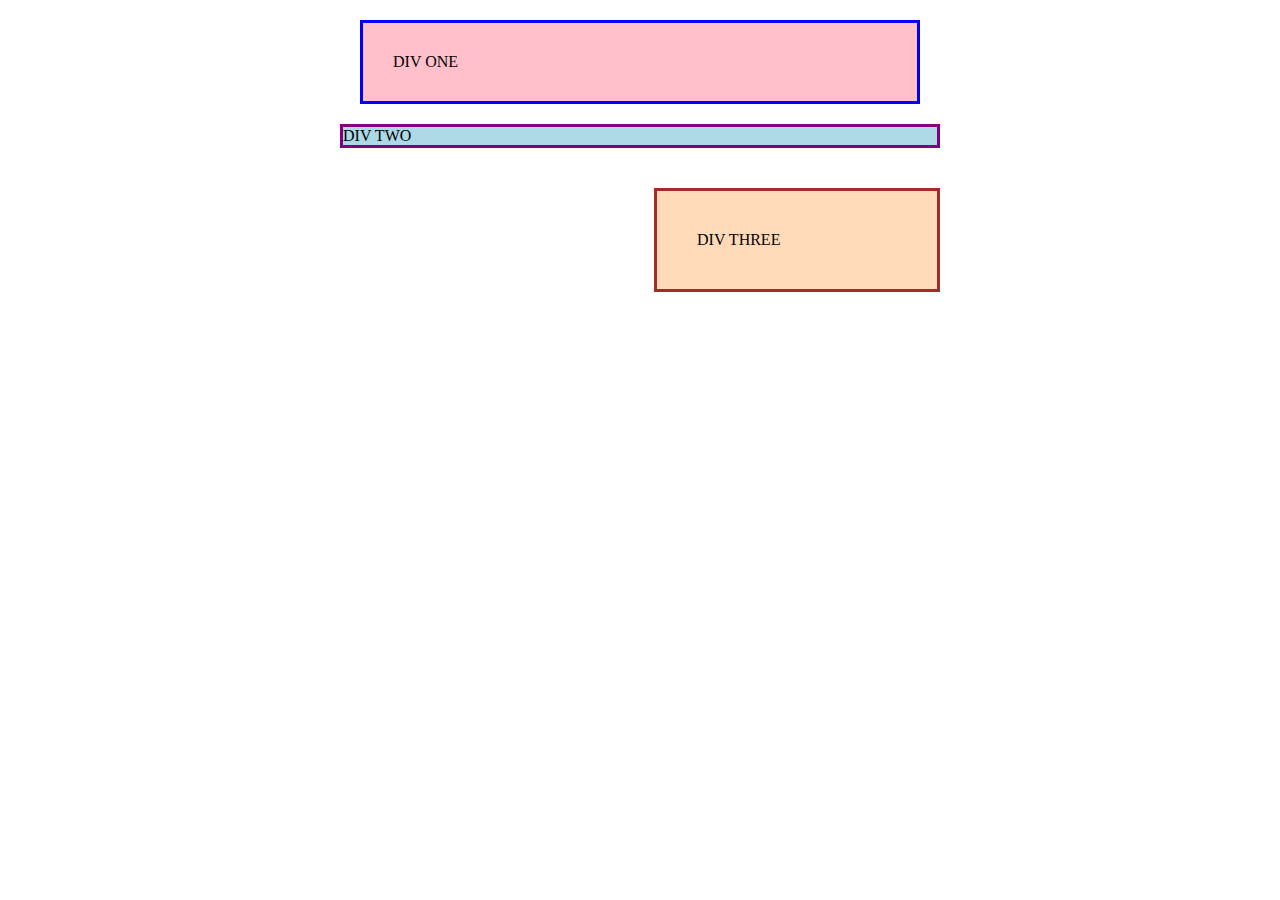
<file: foundations/block-and-inline/01-margin-and-padding-1/index.html>
<!DOCTYPE html>
<html lang="en">
  <head>
    <meta charset="UTF-8">
    <meta http-equiv="X-UA-Compatible" content="IE=edge">
    <meta name="viewport" content="width=device-width, initial-scale=1.0">
    <title>Margin and Padding exercise</title>
    <link rel="stylesheet" href="style.css">
  </head>
  <body>
    <div class="one">
      DIV ONE
    </div>
    <div class="two">
      DIV TWO
    </div>
    <div class="three">
      DIV THREE
    </div>
  </body>
</html>
</file>
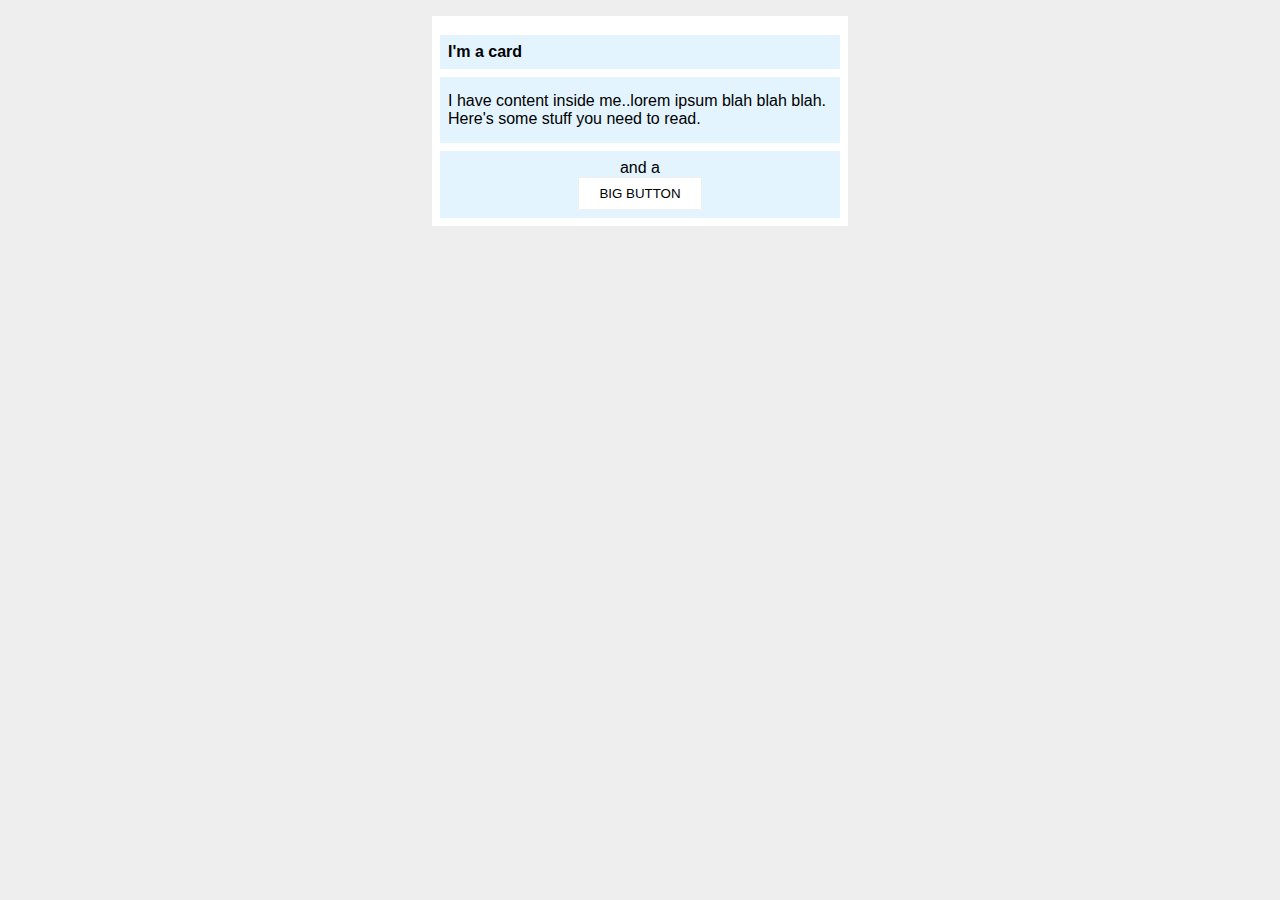
<file: foundations/block-and-inline/02-margin-and-padding-2/index.html>
<!DOCTYPE html>
<html lang="en">
  <head>
    <meta charset="UTF-8">
    <meta http-equiv="X-UA-Compatible" content="IE=edge">
    <meta name="viewport" content="width=device-width, initial-scale=1.0">
    <title>Margin and Padding exercise 2</title>
    <link rel="stylesheet" href="style.css">
  </head>
  <body>
    <div class="card">
      <h1 class="title">I'm a card</h1>
      <div class="content">I have content inside me..lorem ipsum blah blah blah. Here's some stuff you need to read.</div>
      <div class="button-container"> and a <button>BIG BUTTON</button> </div>
    </div>
  </body>
</html>
</file>
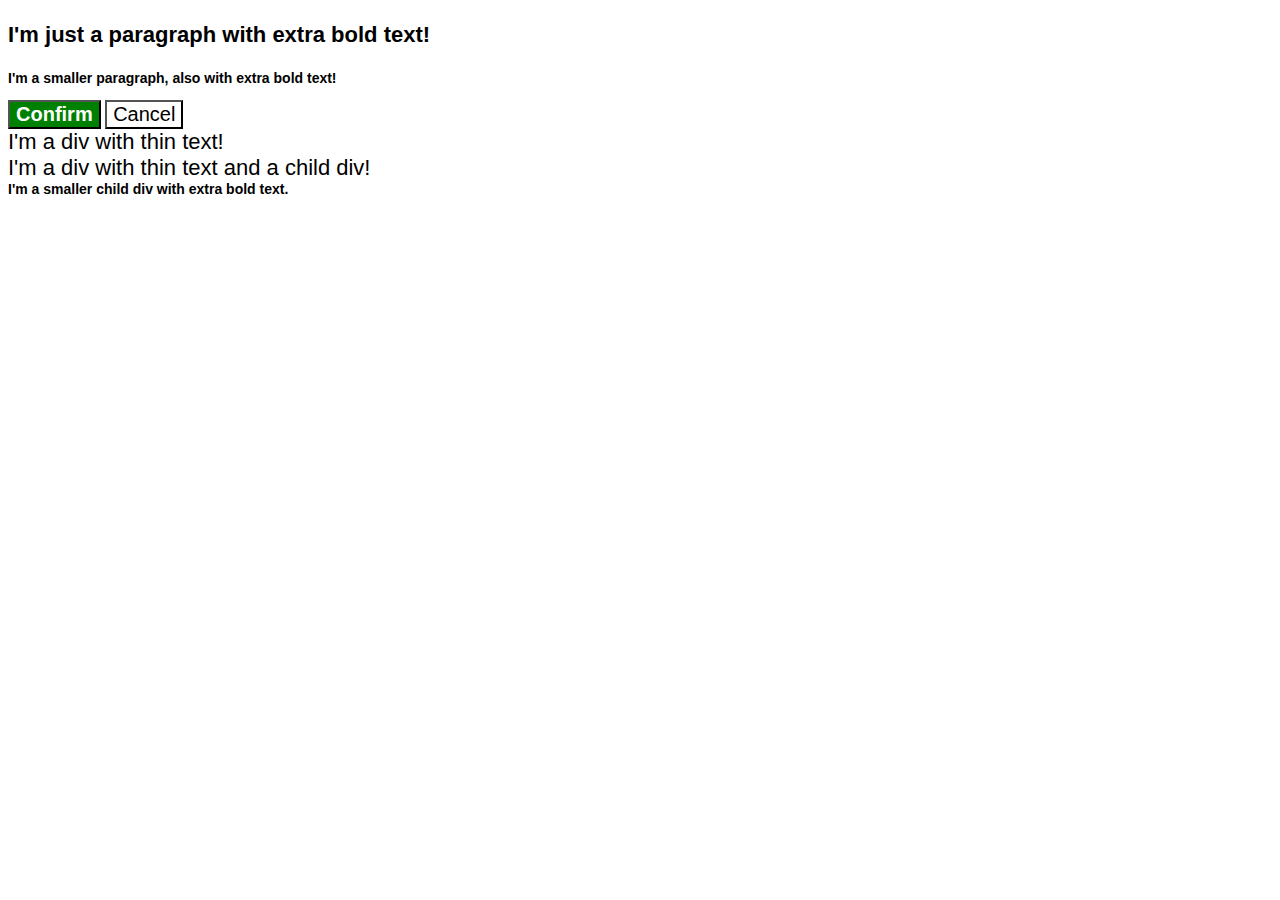
<file: foundations/cascade/01-cascade-fix/index.html>
<!DOCTYPE html>
<html lang="en">
  <head>
    <meta charset="UTF-8">
    <meta http-equiv="X-UA-Compatible" content="IE=edge">
    <meta name="viewport" content="width=device-width, initial-scale=1.0">
    <title>Fix the Cascade</title>
    <link rel="stylesheet" href="style.css">
  </head>
  <body>
    <p class="para">I'm just a paragraph with extra bold text!</p>
    <p class="para small-para">I'm a smaller paragraph, also with extra bold text!</p>

    <button id="confirm-button" class="button confirm">Confirm</button>
    <button id="cancel-button" class="button cancel">Cancel</button>

    <div class="text">I'm a div with thin text!</div>
    <div class="text">I'm a div with thin text and a child div!
      <div class="text child">I'm a smaller child div with extra bold text.</div>
    </div>
  </body>
</html>
</file>
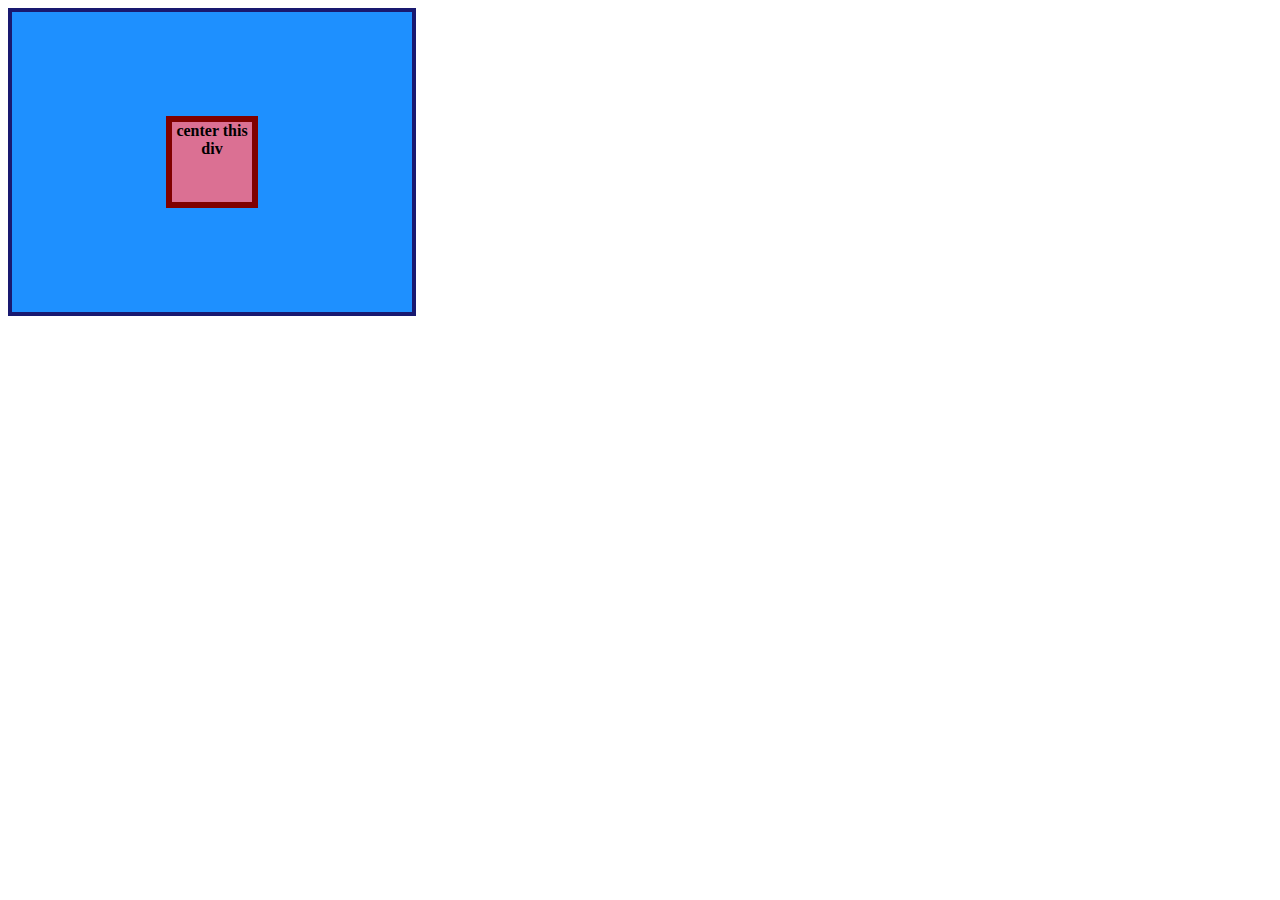
<file: foundations/flex/01-flex-center/index.html>
<!DOCTYPE html>
<html lang="en">
  <head>
    <meta charset="UTF-8">
    <meta http-equiv="X-UA-Compatible" content="IE=edge">
    <meta name="viewport" content="width=device-width, initial-scale=1.0">
    <title>CENTER THIS DIV</title>
    <link rel="stylesheet" href="style.css">
  </head>
  <body>
    <div class="container">
      <div class="box">center this div</div>
    </div>
  </body>
</html>
</file>
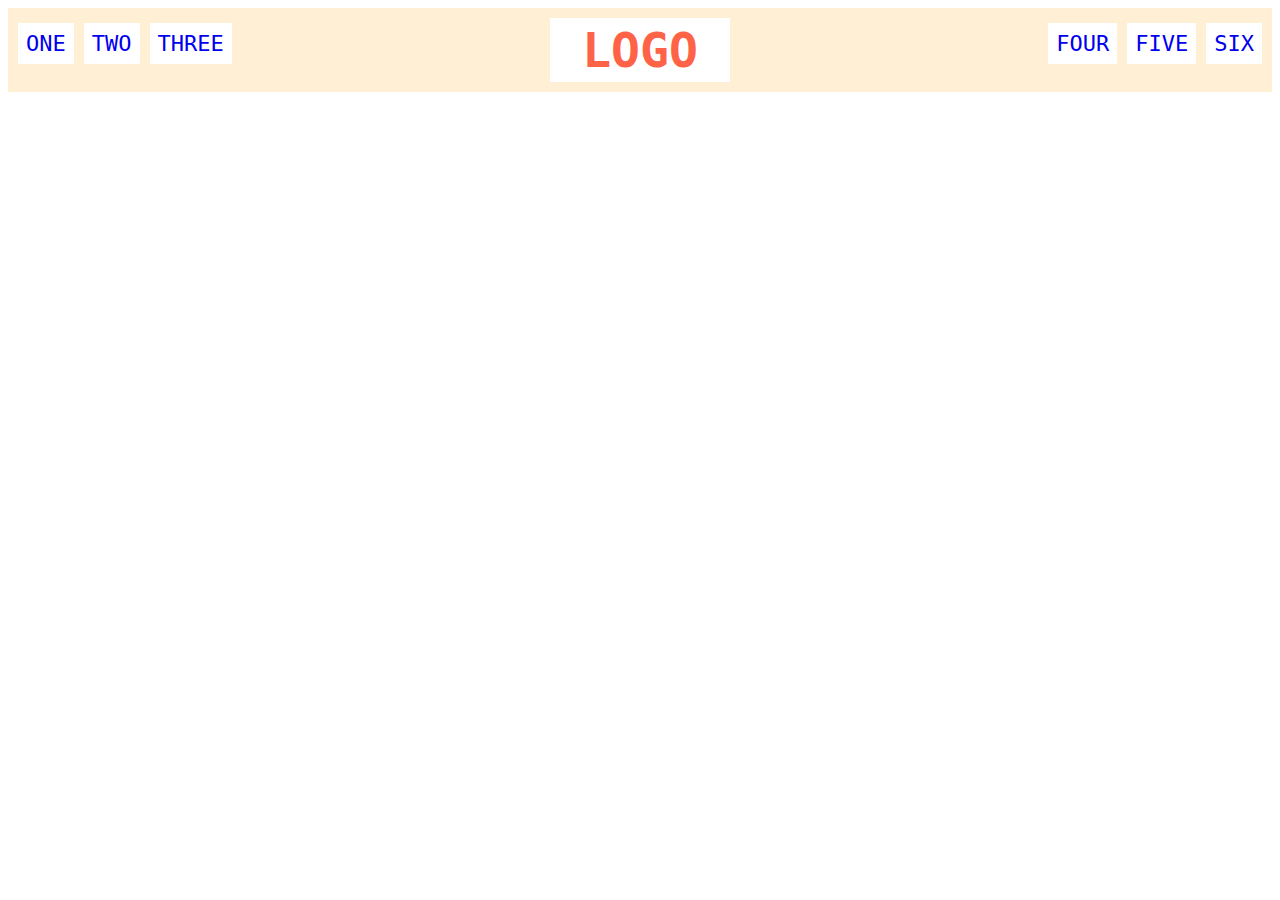
<file: foundations/flex/02-flex-header/index.html>
<!DOCTYPE html>
<html lang="en">
  <head>
    <meta charset="UTF-8">
    <meta http-equiv="X-UA-Compatible" content="IE=edge">
    <meta name="viewport" content="width=device-width, initial-scale=1.0">
    <title>Flex Header</title>
    <link rel="stylesheet" href="style.css">
  </head>
  <body>
    <div class="header">

      <div class="left-links">
        <ul>
          <li><a href="#">ONE</a></li>
          <li><a href="#">TWO</a></li>
          <li><a href="#">THREE</a></li>
        </ul>
      </div>
      
      <div class="logo">LOGO</div>

      <div class="right-links">
        <ul>
          <li><a href="#">FOUR</a></li>
          <li><a href="#">FIVE</a></li>
          <li><a href="#">SIX</a></li>
        </ul>
      </div>
      
    </div>
    
  </body>
</html>
</file>
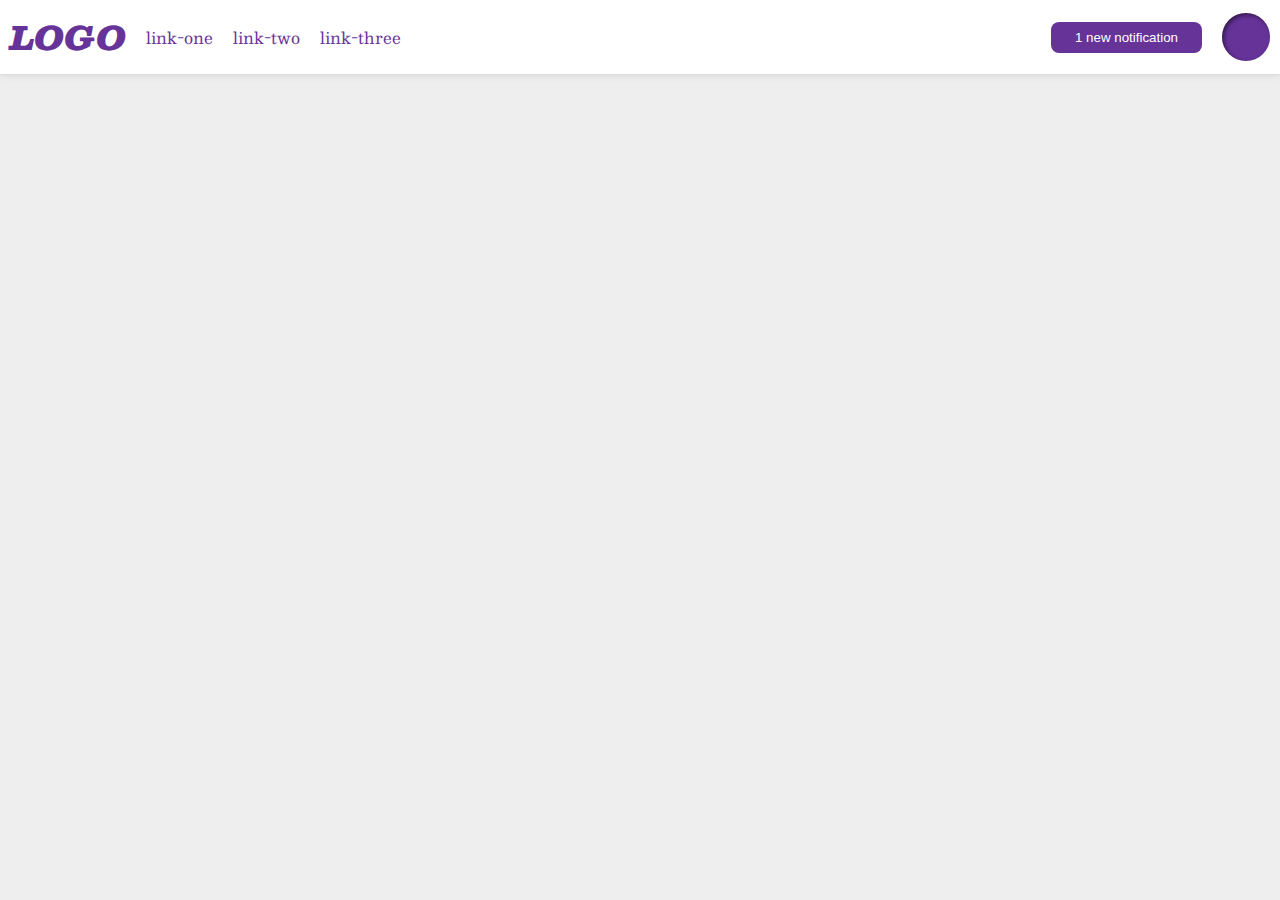
<file: foundations/flex/03-flex-header-2/index.html>
<!DOCTYPE html>
<html lang="en">
  <head>
    <meta charset="UTF-8">
    <meta http-equiv="X-UA-Compatible" content="IE=edge">
    <meta name="viewport" content="width=device-width, initial-scale=1.0">
    <title>Flex Header 2</title>
    <link rel="stylesheet" href="style.css">
  </head>
  <body>
    <div class="header">

      <div class="left">
        <div class="logo">LOGO</div>
        <ul class="links">
          <li><a href="https://google.com">link-one</a></li>
          <li><a href="https://google.com">link-two</a></li>
          <li><a href="https://google.com">link-three</a></li>
        </ul>
      </div>

      <div class="right">
        <button class="notifications">
          1 new notification
        </button>
        <div class="profile-image"></div>
      </div>

    </div>
  </body>
</html>
</file>
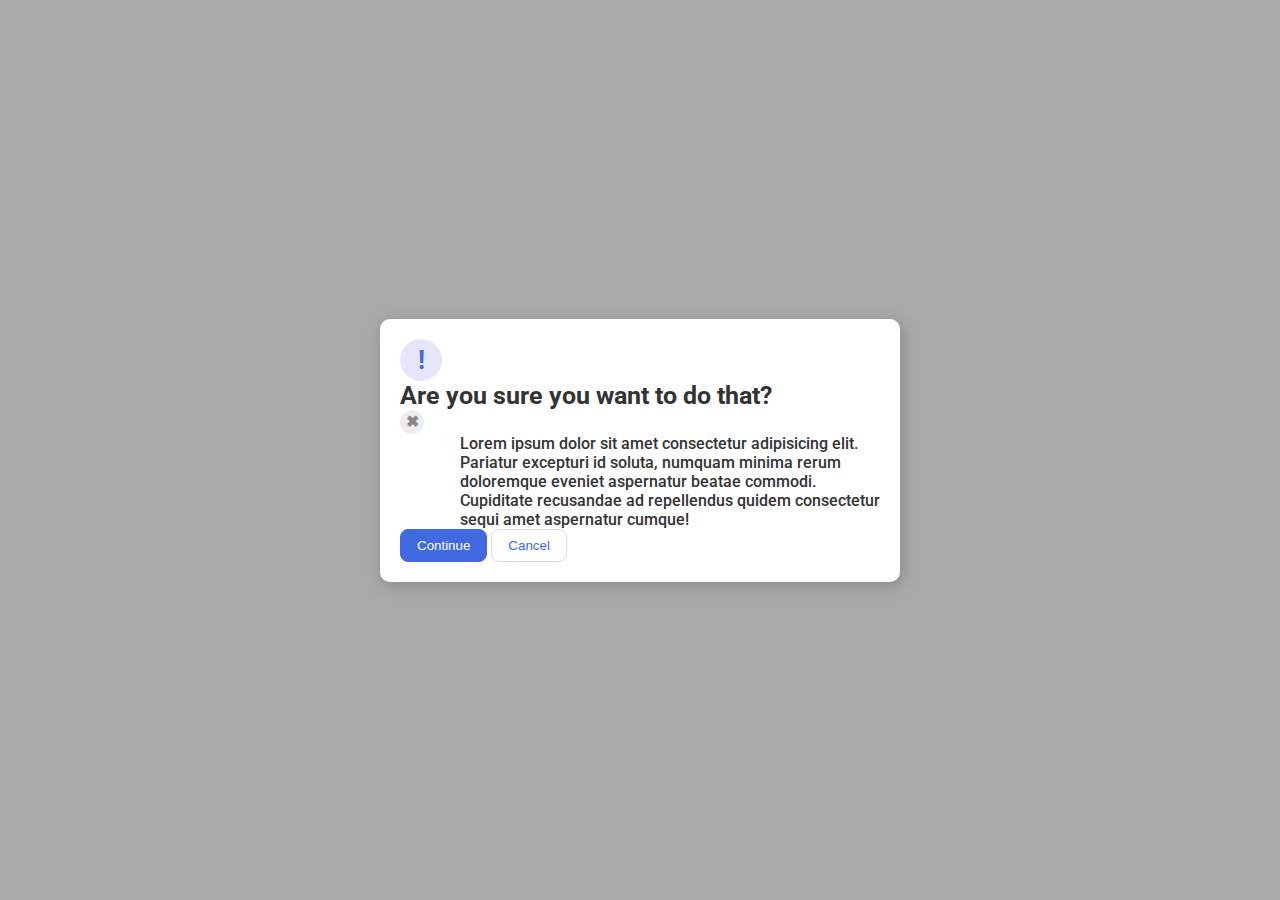
<file: foundations/flex/05-flex-modal/index.html>
<!DOCTYPE html>
<html lang="en">
  <head>
    <meta charset="UTF-8">
    <meta http-equiv="X-UA-Compatible" content="IE=edge">
    <meta name="viewport" content="width=device-width, initial-scale=1.0">
    <link rel="stylesheet" href="style.css">
    <title>Modal</title>
  </head>
  <body>
    <div class="modal">
      
      <div class="icon">!</div>

      <!-- additional container used here -->
      <div class="container">

        <!-- header div was moved to encompass the close button as well -->
        <div class="header">Are you sure you want to do that?
          <button class="close-button">✖</button>
        </div>

        <div class="text">Lorem ipsum dolor sit amet consectetur adipisicing elit. Pariatur excepturi id soluta, numquam minima rerum doloremque eveniet aspernatur beatae commodi. Cupiditate recusandae ad repellendus quidem consectetur sequi amet aspernatur cumque!</div>
        <button class="continue">Continue</button>
        <button class="cancel">Cancel</button>

      </div>
      
    </div>
  </body>
</html>

    <!-- <div class="modal">

      <div class="top-bar">
        <div class="icon">!</div>
        <div class="header">Are you sure you want to do that?</div>
        <button class="close-button">✖</button>
      </div>

      <div class="text">Lorem ipsum dolor sit amet consectetur adipisicing elit. Pariatur excepturi id soluta, numquam minima rerum doloremque eveniet aspernatur beatae commodi. Cupiditate recusandae ad repellendus quidem consectetur sequi amet aspernatur cumque!</div>
      
      <div class="buttons-div">
        <button class="continue">Continue</button>
        <button class="cancel">Cancel</button>
      </div>

    </div> -->
</file>
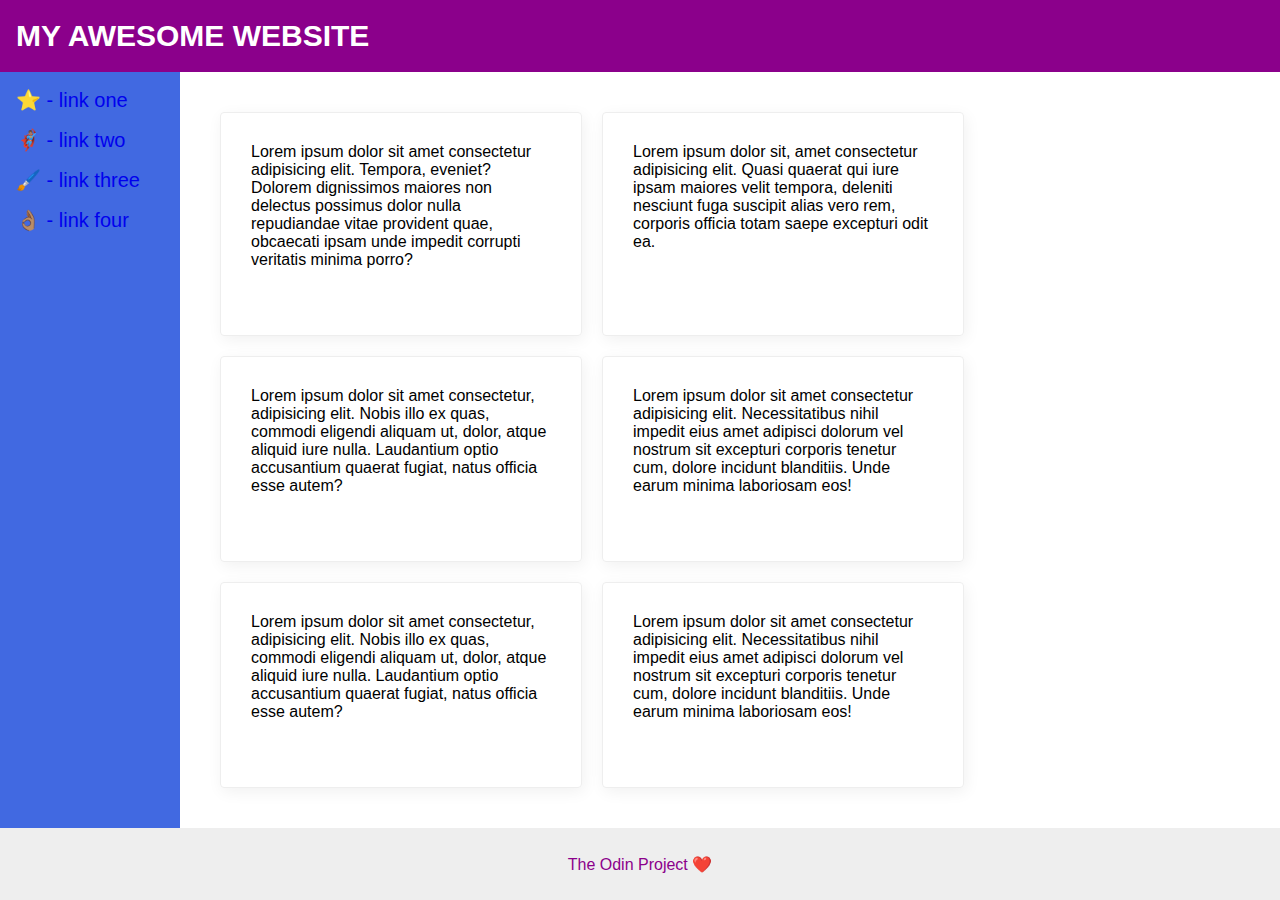
<file: foundations/flex/07-flex-layout-2/index.html>
<!DOCTYPE html>
<html lang="en">
  <head>
    <meta charset="UTF-8">
    <meta http-equiv="X-UA-Compatible" content="IE=edge">
    <meta name="viewport" content="width=device-width, initial-scale=1.0">
    <title>The Holy Grail</title>
    <link rel="stylesheet" href="style.css">
  </head>
  <body>

    <div class="header">
      MY AWESOME WEBSITE
    </div>
    
    <div class="body">
      <div class="sidebar">
        <ul>
          <li><a href="#">⭐ - link one</a></li>
          <li><a href="#">🦸🏽‍♂️ - link two</a></li>
          <li><a href="#">🖌️ - link three</a></li>
          <li><a href="#">👌🏽 - link four</a></li>
        </ul>
      </div>

      <div class="container">
        <div class="card">Lorem ipsum dolor sit amet consectetur adipisicing elit. Tempora, eveniet? Dolorem dignissimos maiores non delectus possimus dolor nulla repudiandae vitae provident quae, obcaecati ipsam unde impedit corrupti veritatis minima porro?</div>
        <div class="card">Lorem ipsum dolor sit, amet consectetur adipisicing elit. Quasi quaerat qui iure ipsam maiores velit tempora, deleniti nesciunt fuga suscipit alias vero rem, corporis officia totam saepe excepturi odit ea.</div>
        <div class="card">Lorem ipsum dolor sit amet consectetur, adipisicing elit. Nobis illo ex quas, commodi eligendi aliquam ut, dolor, atque aliquid iure nulla. Laudantium optio accusantium quaerat fugiat, natus officia esse autem?</div>
        <div class="card">Lorem ipsum dolor sit amet consectetur adipisicing elit. Necessitatibus nihil impedit eius amet adipisci dolorum vel nostrum sit excepturi corporis tenetur cum, dolore incidunt blanditiis. Unde earum minima laboriosam eos!</div>
        <div class="card">Lorem ipsum dolor sit amet consectetur, adipisicing elit. Nobis illo ex quas, commodi eligendi aliquam ut, dolor, atque aliquid iure nulla. Laudantium optio accusantium quaerat fugiat, natus officia esse autem?</div>
        <div class="card">Lorem ipsum dolor sit amet consectetur adipisicing elit. Necessitatibus nihil impedit eius amet adipisci dolorum vel nostrum sit excepturi corporis tenetur cum, dolore incidunt blanditiis. Unde earum minima laboriosam eos!</div>
      </div>

    </div>
   
    <div class="footer">
      The Odin Project ❤️
    </div>

  </body>
</html>
</file>
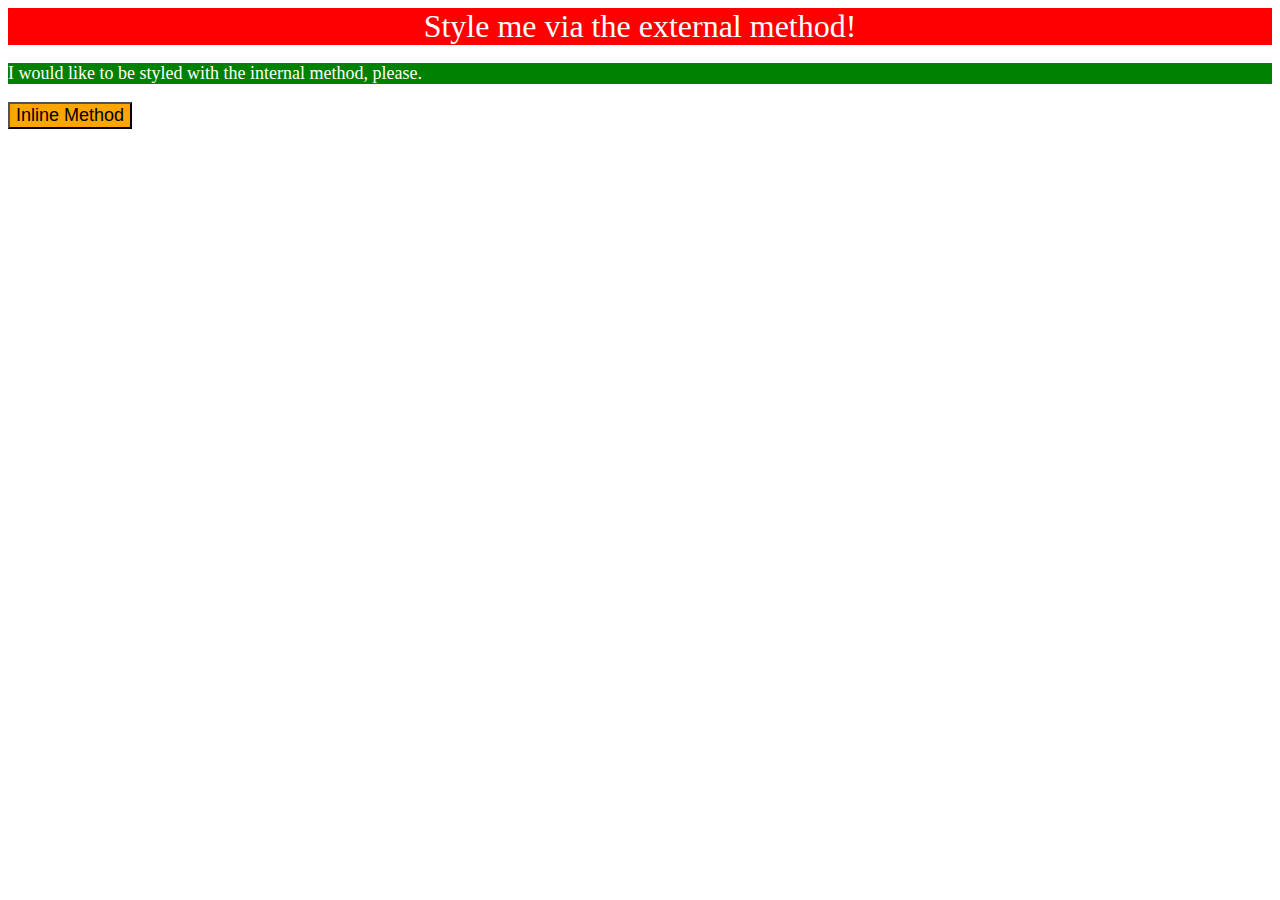
<file: foundations/intro-to-css/01-css-methods/index.html>
<!DOCTYPE html>
<html lang="en">
  <head>
    <meta charset="UTF-8">
    <meta http-equiv="X-UA-Compatible" content="IE=edge">
    <meta name="viewport" content="width=device-width, initial-scale=1.0">
    <title>Methods for Adding CSS</title>
    <link rel="stylesheet" href="style.css">
    <style>
      p {
        background-color: green;
        color: white;
        font-size: 18px;
      }
    </style>
  </head>
  <body>
    <div>Style me via the external method!</div>
    <p>I would like to be styled with the internal method, please.</p>
    <button style="background-color: orange; font-size: 18px;">Inline Method</button>
  </body>
</html>
</file>
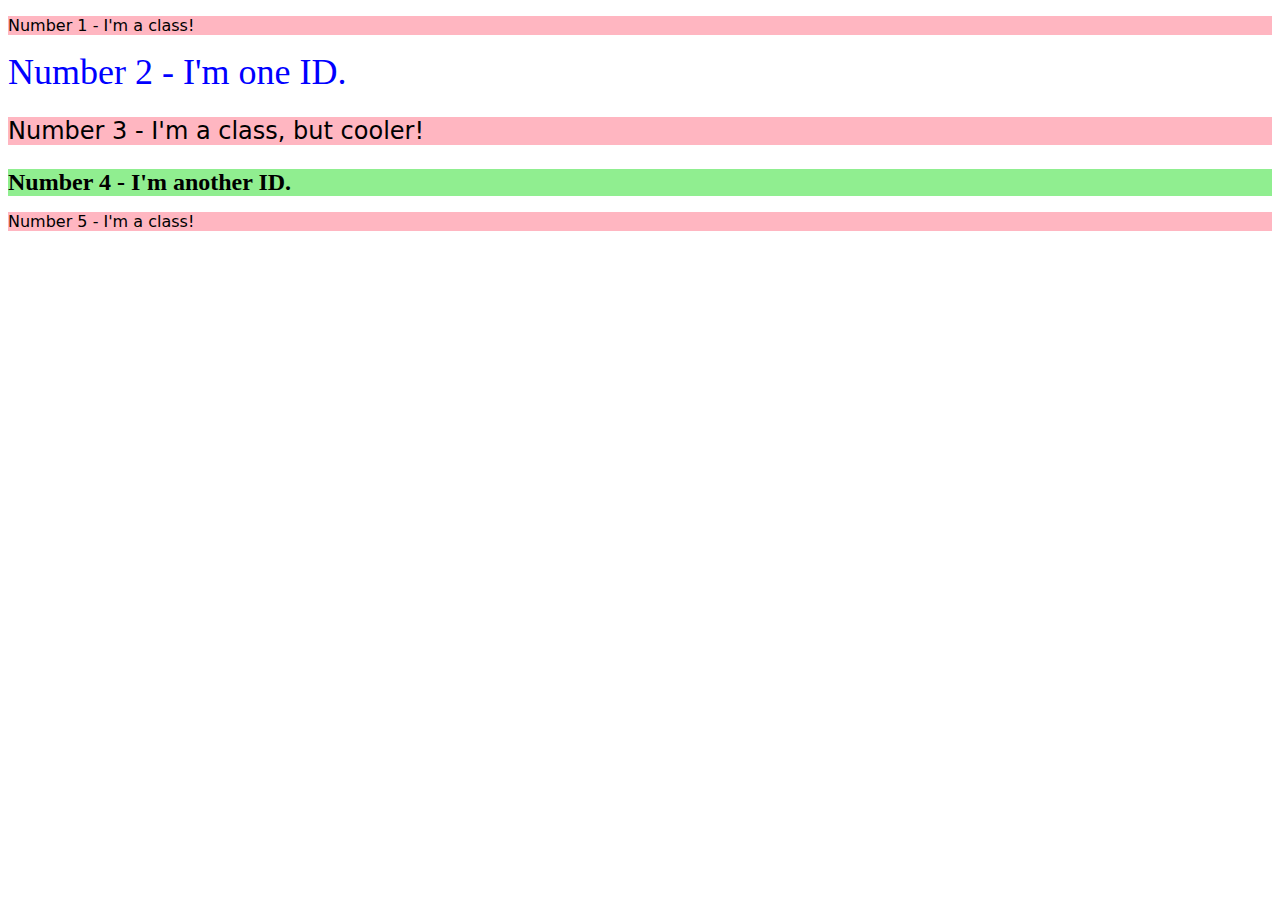
<file: foundations/intro-to-css/02-class-id-selectors/index.html>
<!DOCTYPE html>
<html lang="en">
  <head>
    <meta charset="UTF-8">
    <meta http-equiv="X-UA-Compatible" content="IE=edge">
    <meta name="viewport" content="width=device-width, initial-scale=1.0">
    <title>Class and ID Selectors</title>
    <link rel="stylesheet" href="style.css">
  </head>
  <body>
    <p class="odd">Number 1 - I'm a class!</p>
    <div id="two">Number 2 - I'm one ID.</div>
    <p class="odd adjust-font-size">Number 3 - I'm a class, but cooler!</p>
    <div id="four" class="adjust-font-size" >Number 4 - I'm another ID.</div>
    <p class="odd">Number 5 - I'm a class!</p>
  </body>
</html>
</file>
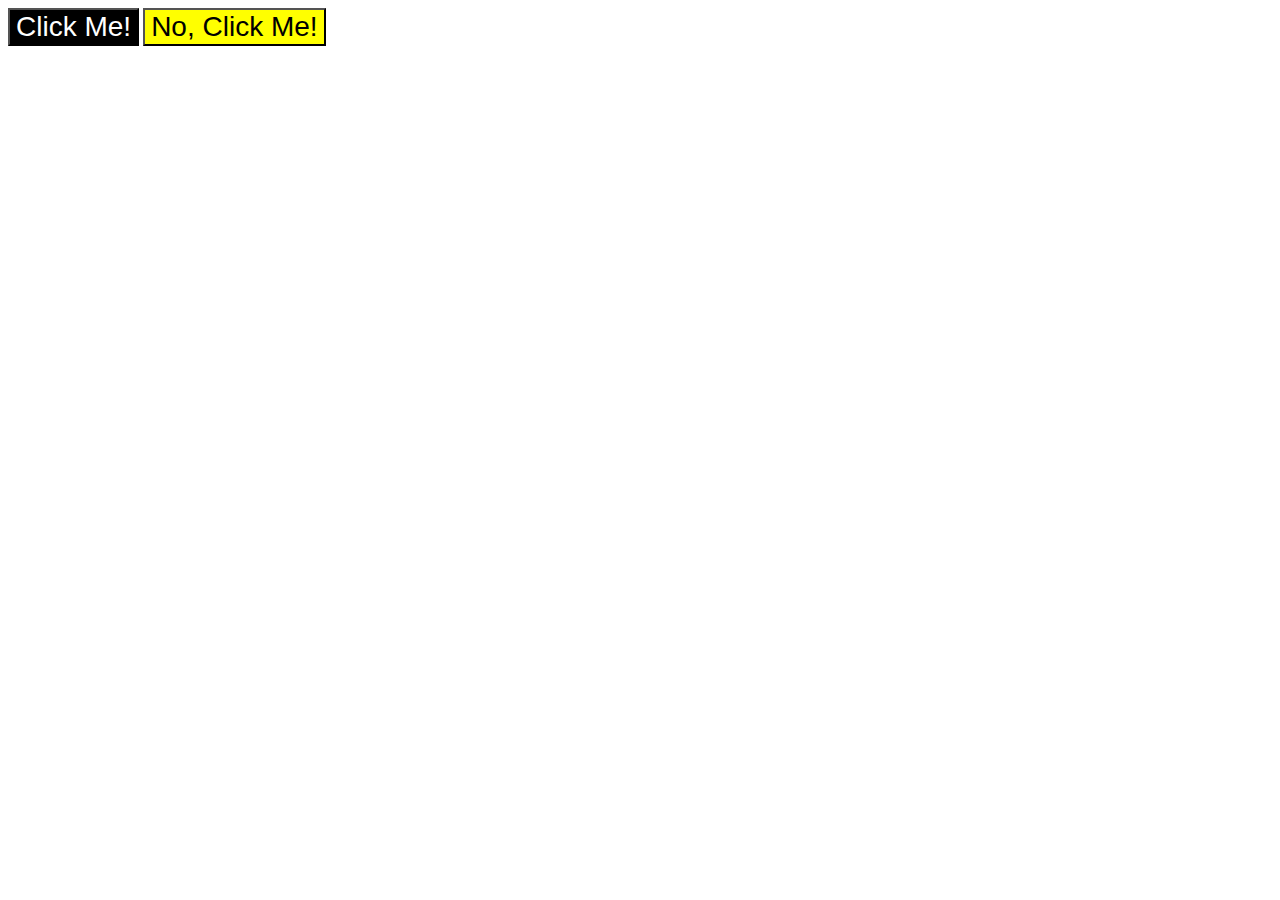
<file: foundations/intro-to-css/03-grouping-selectors/index.html>
<!DOCTYPE html>
<html lang="en">
  <head>
    <meta charset="UTF-8">
    <meta http-equiv="X-UA-Compatible" content="IE=edge">
    <meta name="viewport" content="width=device-width, initial-scale=1.0">
    <title>Grouping Selectors</title>
    <link rel="stylesheet" href="style.css">
  </head>
  <body>
    <button class="one font">Click Me!</button>
    <button class="two font">No, Click Me!</button>
  </body>
</html>
</file>
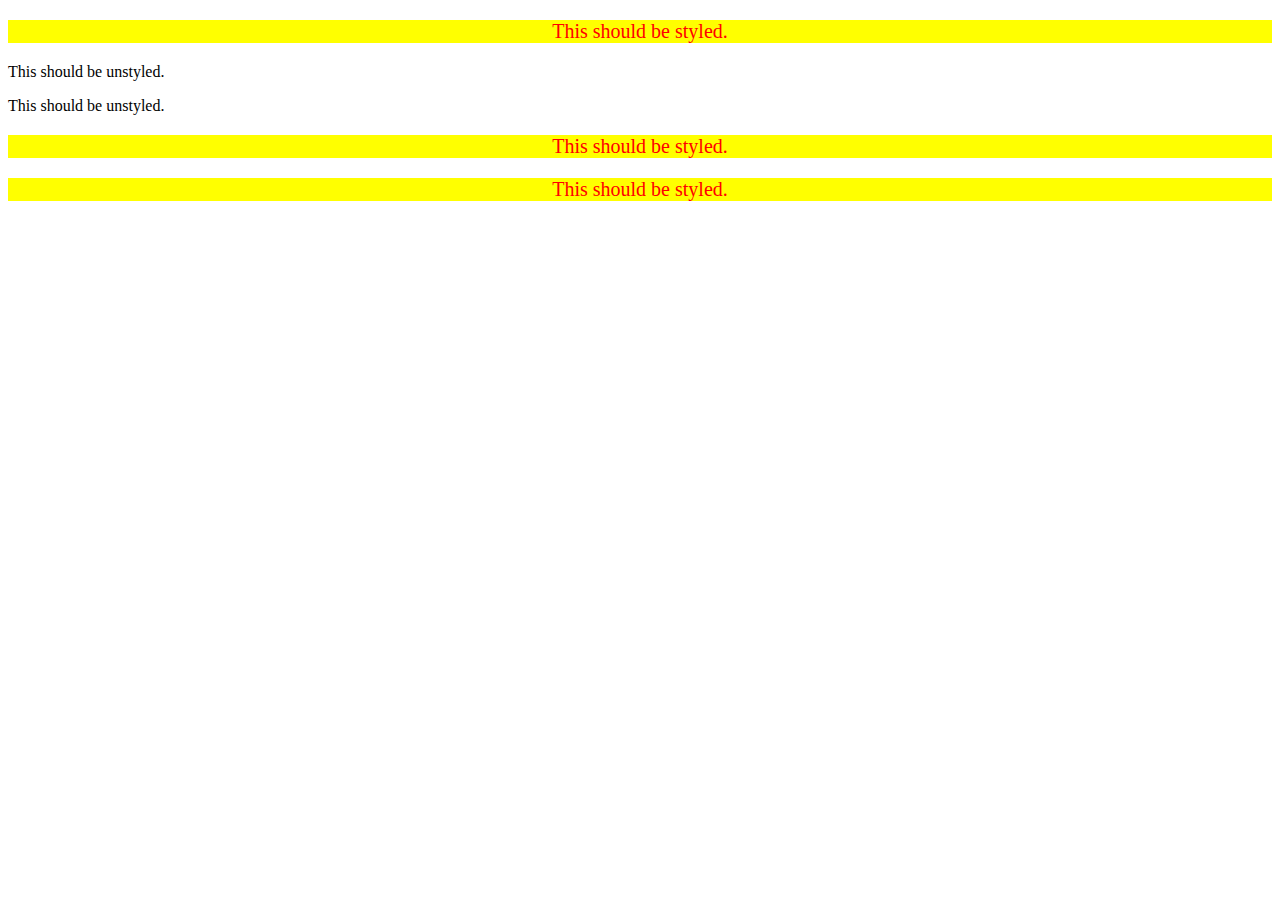
<file: foundations/intro-to-css/05-descendant-combinator/index.html>
<!DOCTYPE html>
<html lang="en">
  <head>
    <meta charset="UTF-8">
    <meta http-equiv="X-UA-Compatible" content="IE=edge">
    <meta name="viewport" content="width=device-width, initial-scale=1.0">
    <title>Descendant Combinator</title>
    <link rel="stylesheet" href="style.css">
  </head>
  <body>

    <div class="container">
      <p class="text">This should be styled.</p>
    </div>

    <p class="text">This should be unstyled.</p>
    <p class="text">This should be unstyled.</p>

    <div class="container">
      <p class="text">This should be styled.</p>
      <p class="text">This should be styled.</p>
    </div>

  </body>
</html>
</file>
<file: foundations/block-and-inline/01-margin-and-padding-1/style.css>
body {
  max-width: 600px;
  margin: 0 auto;
}

.one {
  background: pink;
  border: 3px solid blue;
  /* CHANGE ME */
  padding: 30px;
  margin: 20px;
}

.two {
  background: lightblue;
  border: 3px solid purple;
  /* CHANGE ME */
  margin-bottom: 40px;
}

.three {
  background: peachpuff;
  border: 3px solid brown;
  width: 200px;
  /* CHANGE ME */
  padding: 40px;
  margin-left: auto;
}
</file>
<file: foundations/block-and-inline/02-margin-and-padding-2/style.css>
body {
  background: #eee;
  font-family: sans-serif;
}

.card {
  padding: 8px;
  width: 400px;
  background: #fff;
  margin: 16px auto;
}
/* .card {
  padding: 8px;
} */

.title {
  background: #e3f4ff;
  padding: 8px;
  margin-bottom: 8px;
  font-size: 16px;
}
/* .title {
  margin-bottom: 8px;
  font-size: 16px;
  padding: 8px;
} */

.content {
  background: #e3f4ff;
  padding: 15px 8px;
  margin-bottom: 8px;
}
/* .content {
  margin-bottom: 8px;
  padding: 16px 8px;
} */

.button-container {
  background: #e3f4ff;
  padding: 8px;
  text-align: center;
}
/* .button-container {
  text-align: center;
  padding: 8px;
} */

button {
  background: white;
  border: 1px solid #eee;
  padding: 8px 20px;
  display: block;
  margin: 0 auto;
}
/* button {
  display: block;
  margin: 0 auto;
  padding: 8px 24px;
} */
</file>
<file: foundations/cascade/01-cascade-fix/style.css>
body {
  font-family: Arial, Helvetica, sans-serif;
}

.para,
.small-para {
  color: hsl(0, 0%, 0%);
  font-weight: 800;
}
/* solution-1 */
p.small-para {
  font-size: 14px;
  font-weight: 800;
}

.para {
  font-size: 22px;
}

/* solution-2 */
/* .small-para {
  font-size: 14px;
  font-weight: 800;
} */

/* solution-1 */
/* #confirm-button.confirm {
  background: green;
  color: white;
  font-weight: bold;
}  */

.button {
  background-color: rgb(255, 255, 255);
  color: rgb(0, 0, 0);
  font-size: 20px;
}

/* solution-2 */
.confirm {
  background: green;
  color: white;
  font-weight: bold;
}

div.text.child {
  color: rgb(0, 0, 0);
  font-weight: 800;
  font-size: 14px;
}

div.text {
  color: rgb(0, 0, 0);
  font-size: 22px;
  font-weight: 100;
}

/* another solution */
/* div .child {
  color: rgb(0, 0, 0);
  font-weight: 800;
  font-size: 14px;
} */
</file>
<file: foundations/flex/01-flex-center/style.css>
/* Solution-2 */
.container {
  background: dodgerblue;
  border: 4px solid midnightblue;
  width: 400px;
  height: 300px;
  display: flex;
  flex-direction: column;
  justify-content: center;
}

.box {
  background: palevioletred;
  font-weight: bold;
  text-align: center;
  border: 6px solid maroon;
  width: 80px;
  height: 80px;
  margin: auto;
}

/* Solution-1 */
/* .container {
  display: flex;
  align-items: center;
  justify-content: center;
} */
/* .box {
margin: 0 auto;
} */
</file>
<file: foundations/flex/02-flex-header/style.css>
.header  {
  font-family: monospace;
  background: papayawhip;
}

.logo {
  font-size: 48px;
  font-weight: 900;
  color: tomato;
  background: white;
  padding: 4px 32px;
}

ul {
  /* this removes the dots on the list items*/
  list-style-type: none;
}

a {
  font-size: 22px;
  background: white;
  padding: 8px;
  /* this removes the line under the links */
  text-decoration: none;
}

.header {
  display: flex;
  flex-direction: row;
  justify-content: space-between;
  padding: 10px;
}
ul {
  display: flex;
  /* margin: 0; */
  padding: 0;
  gap: 10px;
}
</file>
<file: foundations/flex/03-flex-header-2/style.css>
/* this is some magical font-importing.  
you'll learn about it later. */
@import url('https://fonts.googleapis.com/css2?family=Besley:ital,wght@0,400;1,900&display=swap');

body {
  margin: 0;
  background: #eee;
  font-family: Besley, serif;
}

.header {
  background: white;
  border-bottom: 1px solid #ddd;
  box-shadow: 0 0 8px rgba(0,0,0,.1);
}

.profile-image {
  background: rebeccapurple;
  box-shadow: inset 2px 2px 4px rgba(0,0,0,.5);
  border-radius: 50%;
  width: 48px;
  height: 48px;
}

.logo {
  color: rebeccapurple;
  font-size: 32px;
  font-weight: 900;
  font-style: italic;
}

button {
  border: none;
  border-radius: 8px;
  background: rebeccapurple;
  color: white;
  padding: 8px 24px;
}

a {
  /* this removes the line under our links */
  text-decoration: none;
  color: rebeccapurple;
}

ul {
  list-style-type: none;
}

.header {
  display: flex;
  justify-content: space-between;
  padding: 10px;
}
.left, .right {
  display: flex;
  align-items: center;
  gap: 20px;
}
ul {
  display: flex;
  margin: 0;
  padding: 0;
  gap: 20px;
}
</file>
<file: foundations/flex/05-flex-modal/style.css>
@import url('https://fonts.googleapis.com/css2?family=Roboto:wght@400;700&display=swap');

html, body {
  height: 100%;
}

body {
  font-family: Roboto, sans-serif;
  margin: 0;
  background: #aaa;
  color: #333;
  /* I'll give you this one for free lol */
  display: flex;
  align-items: center;
  justify-content: center;
}

.modal {
  background: white;
  width: 480px;
  border-radius: 10px;
  box-shadow: 2px 4px 16px rgba(0,0,0,.2);
}

.icon {
  color: royalblue;
  font-size: 26px;
  font-weight: 700;
  background: lavender;
  width: 42px;
  height: 42px;
  border-radius: 50%;
  display: flex;
  align-items: center;
  justify-content: center;
}

.close-button {
  background: #eee;
  border-radius: 50%;
  color: #888;
  font-weight: 400;
  font-size: 16px;
  height: 24px;
  width: 24px;
  display: flex;
  align-items: center;
  justify-content: center;
  border: 1px solid #eee;
  padding: 0;
}

button {
  cursor: pointer;
  padding: 8px 16px;
  border-radius: 8px;
}

button.continue {
  background: royalblue;
  border: 1px solid royalblue;
  color: white;
}

button.cancel {
  background: white;
  border: 1px solid #ddd;
  color: royalblue;
}

.modal {
  padding: 20px 20px;
  justify-content: center;
}

.header {
  font-weight: 700;
  font-size: 25px;
}

.top-bar {
  display: flex;
  justify-content: space-between;
}

.close-button {
  font-weight: 1000;
}

.text {
  font-weight: 500;
  width: 420px;
  margin-left: 60px;
}

.buttons-div {
  margin-top: 20px;
  margin-left: 60px;
}
</file>
<file: foundations/flex/07-flex-layout-2/style.css>
body {
  font-family: -apple-system, BlinkMacSystemFont, 'Segoe UI', Roboto, Oxygen, Ubuntu, Cantarell, 'Open Sans', 'Helvetica Neue', sans-serif;
  margin: 0;
  min-height: 100vh;
}

.header {
  height: 72px;
  background: darkmagenta;
  color: white;
}

.footer {
  height: 72px;
  background: #eee;
  color: darkmagenta;
}

.sidebar {
  width: 180px;
  background: royalblue;
  box-sizing: border-box;
}

.card {
  border: 1px solid #eee;
  box-shadow: 2px 4px 16px rgba(0,0,0,.06);
  border-radius: 4px;
}

/* Solution */

body {
  display: flex;
  flex-direction: column;
}

.header {
  display: flex;
  font-size: 30px;
  font-weight: 900;
  padding: 0 16px;
  align-items: center;
}

.body {
  flex: 1;
  display: flex;
}

.sidebar {
  flex-shrink: 0;
  padding: 16px;
}

ul {
  list-style: none;
  padding: 0;
  margin: 0;
}

li {
  margin-bottom: 16px;
}

a {
  text-decoration: none;
  font-size: 20px;

}

.container {
  display: flex;
  flex-wrap: wrap;
  padding: 40px;
  gap: 20px;
}

.card {
  width: 300px;
  padding: 30px;
}

.footer {
  display: flex;
  align-items: center;
  justify-content: center;
}
</file>
<file: foundations/intro-to-css/01-css-methods/style.css>
div {
  background-color: red;
  font-size: 32px;
  color: white;
  text-align: center;
}
</file>
<file: foundations/intro-to-css/02-class-id-selectors/style.css>
/* Add CSS Styling */
.odd {
  background: lightpink;
  font-family: Verdana, 'DejaVu Sans', sans-serif;
}

#two {
  color: blue;
  font-size: 36px;
}

.adjust-font-size{
  font-size: 24px;
}

#four {
  background-color: lightgreen;
  font-weight: bold;
}
</file>
<file: foundations/intro-to-css/03-grouping-selectors/style.css>
/* Add CSS Styling */
.one {
  background: black;
  color: white;
}

.two {
  background: yellow;
}

.font {
  font-size: 28px;
  font-family: Helvetica 'Times New Roman' sans-serif;
}
</file>
<file: foundations/intro-to-css/05-descendant-combinator/style.css>
/* Add CSS Styling */
.container .text {
  background: yellow;
  color: red;
  font-size: 20px;
  text-align: center;
}


/* Below are some other possible descendant combinators:

div p
div .text
.container p

*/
</file>
